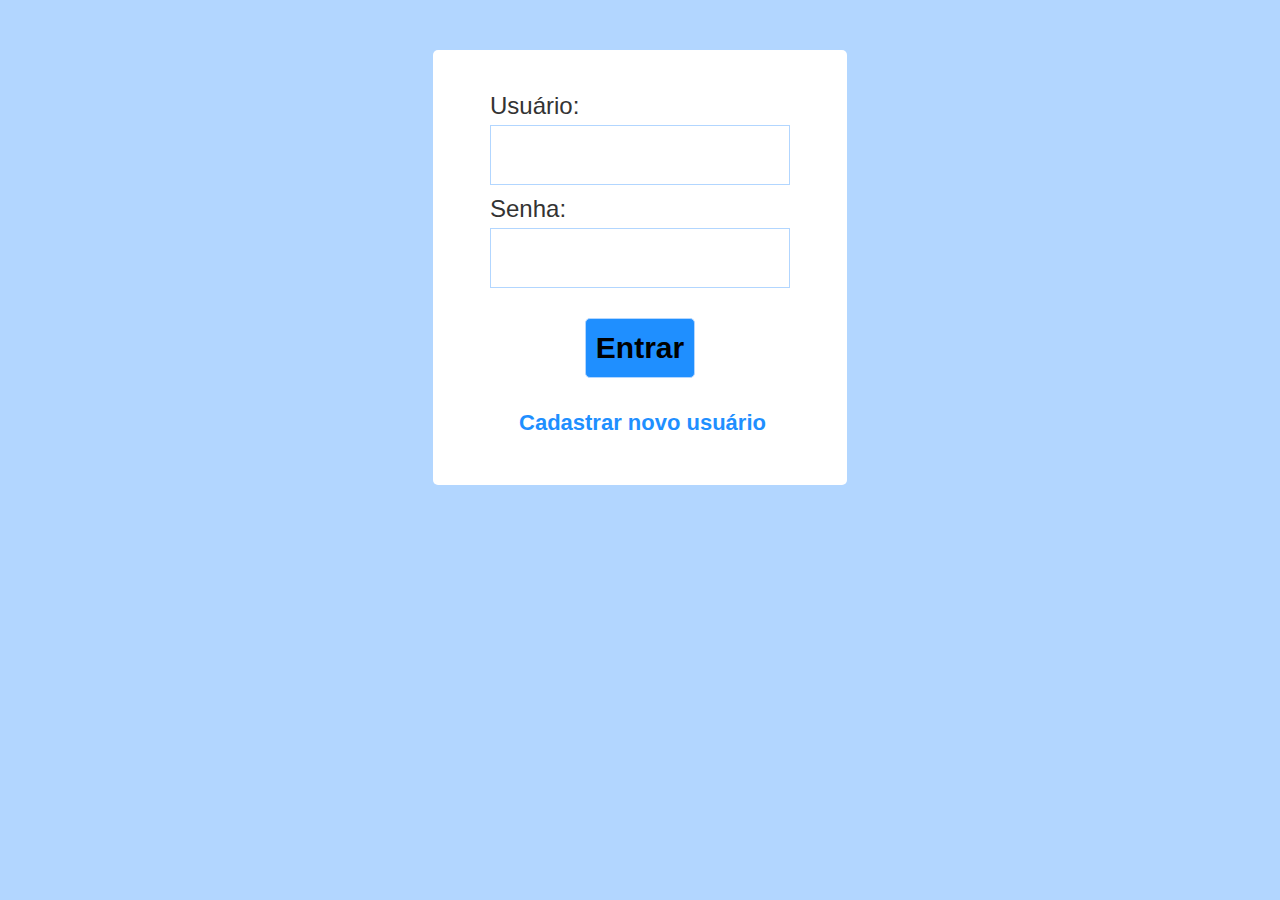
<file: Lesson01/login/index.html>
<html>
    <head>
        <link rel="stylesheet" href="style.css">
    </head>
    <body>
      <div class="container">
        <form action="/" method="POST">
            <label for="username">Usuário: </label>
            <input type="text" name="username" />
            <label for="password">Senha: </label>
            <input type="password" name="password" />
            <input type="submit" value="Entrar" class="primary-btn" />
        </form>
        <form action="/signup" method="GET">
          <input type="submit" value="Cadastrar novo usuário" class="secondary-btn" />
        </form>
      </div>
    </body>
</html>
</file>
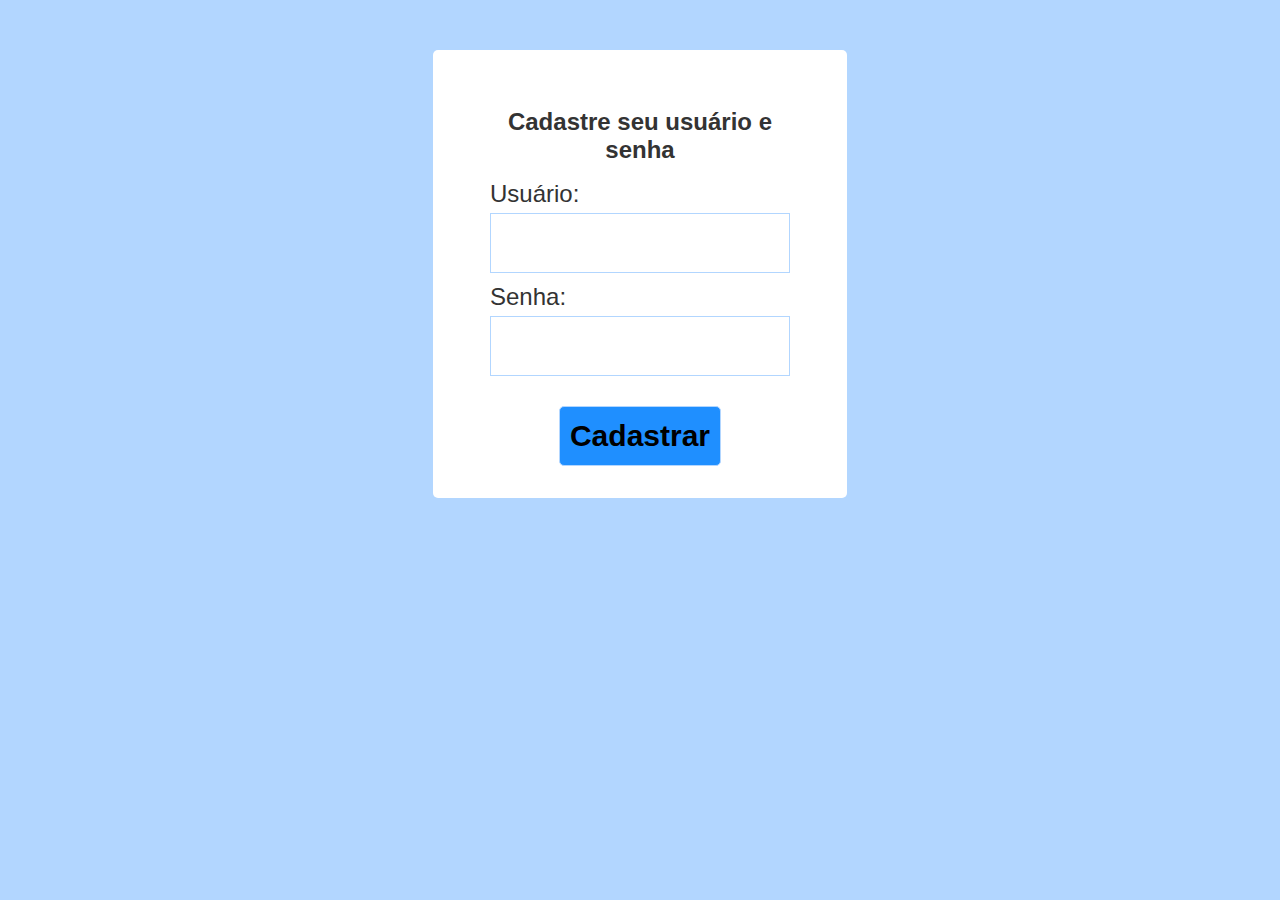
<file: Lesson01/signup/index.html>
<html>
  <head>
    <link rel="stylesheet" href="style.css">
  </head>
  <div class="container">
    <form action="/signup" method="POST">
      <h1>Cadastre seu usuário e senha</h1>
      <label for="username">Usuário: </label>
      <input type="text" name="username" />
      <label for="password">Senha: </label>
      <input type="password" name="password" />
        <input type="submit" value="Cadastrar" class="primary-btn"/>
    </form>
  </div>
</html>
</file>
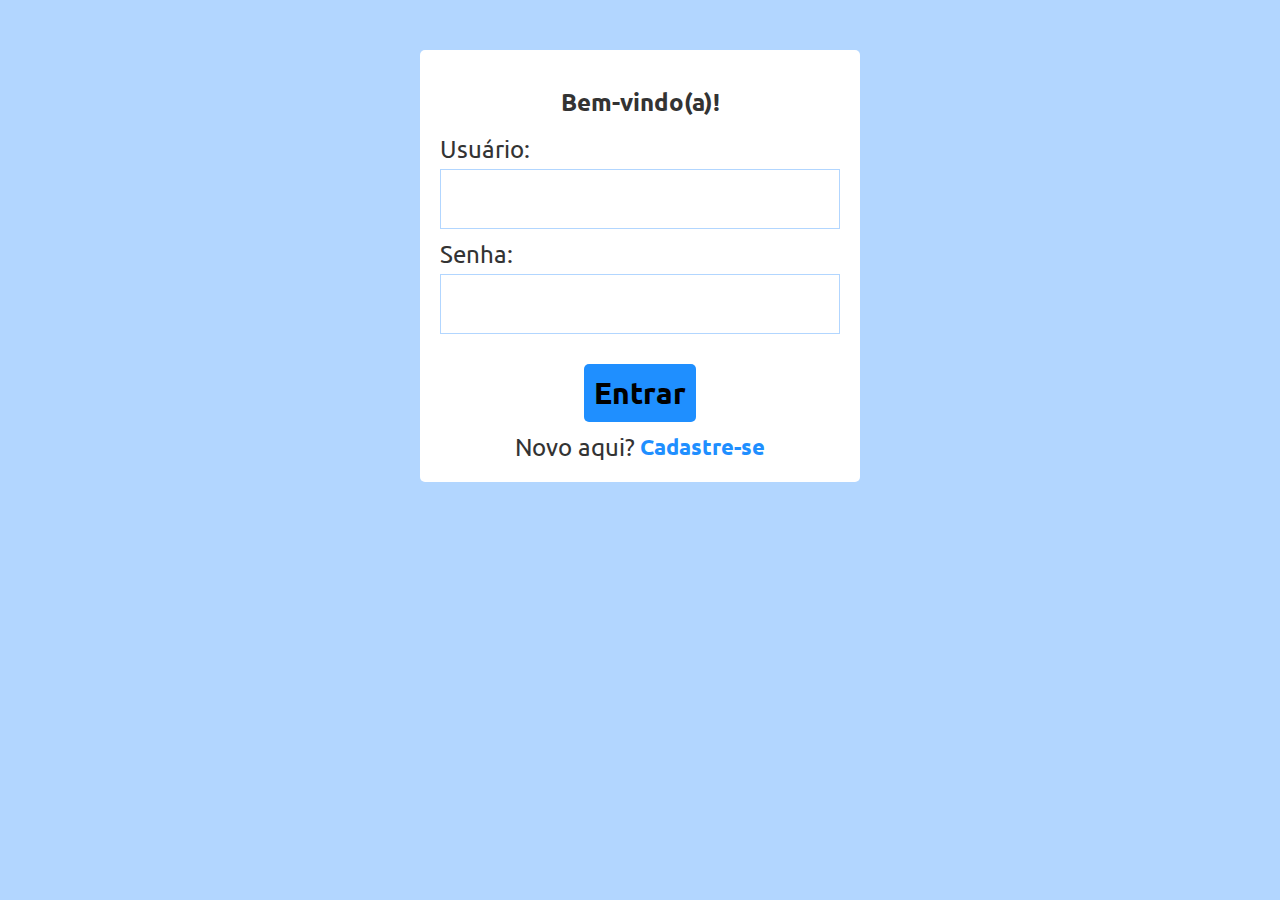
<file: Lesson02/public/index.html>
<html>

    <head>
      <link rel="preconnect" href="https://fonts.gstatic.com">
      <meta charset="utf-8" />
      <meta name="viewport" content="width=device-width, initial-scale=1" />
      <link href="https://fonts.googleapis.com/css2?family=Ubuntu&display=swap" rel="stylesheet">
      <link rel="stylesheet" href="style.css">
    </head>

    <body>

      <div class="container" id="login-container">
        <h1 id="login-welcome">Bem-vindo(a)!</h1>
        <label for="username">Usuário: </label>
        <input type="text" name="username" id="username" />
        <label for="password">Senha: </label>
        <input type="password" name="password" id="password" />
        <span id="register-complete"></span>
        <button class="btn-primary" onClick="login()">Entrar</button>
        <div class="register">
          <span>Novo aqui?</span>
          <button class="btn-secondary" onClick="changeToPage('signup')">Cadastre-se</button>
        </div>
      </div>

      <div class="container" id="signup-container">
        <h1>Cadastre seu usuário e senha</h1>
        <label for="username">Usuário: </label>
        <input type="text" name="username" id="username-new" />
        <label for="password">Senha: </label>
        <input type="password" name="password" id="password-new" />
        <label for="confirm-password">Confirme sua senha: </label>
        <input type="password" name="confirm-password" id="confirm-password-new" />
        <button class="btn-primary" onClick="register()">Cadastrar</button>
      </div>

      <div class="container" id="signup-complete-container">
        <h1>Cadastro efetuado com sucesso!</h1>
        <button class="btn-primary">Entrar</button>
      </div>

      <div class="container" id="home-container">
        <h1>Olá, <span id="logged-username"></span>!</h1>
          <button class="btn-primary" onClick="openSchedule()">Agendar Aula</button>
      </div>

      <div class="container" id="schedule-class-container">
        <h1>Seus agendamentos</h1>
        <div id="agendamentos"></div>
        <h2>Aulas disponíveis:</h2>
        <div class="class-card">
          <h3>Segunda 18h</h3>
          <button class="btn-secondary">Agendar</button>
        </div>
        <div class="class-card">
          <h3>Terça 17h</h3>
          <button class="btn-secondary">Agendar</button>
        </div>
      </div>

      <script src="script.js"></script>

    </body>
</html>
</file>
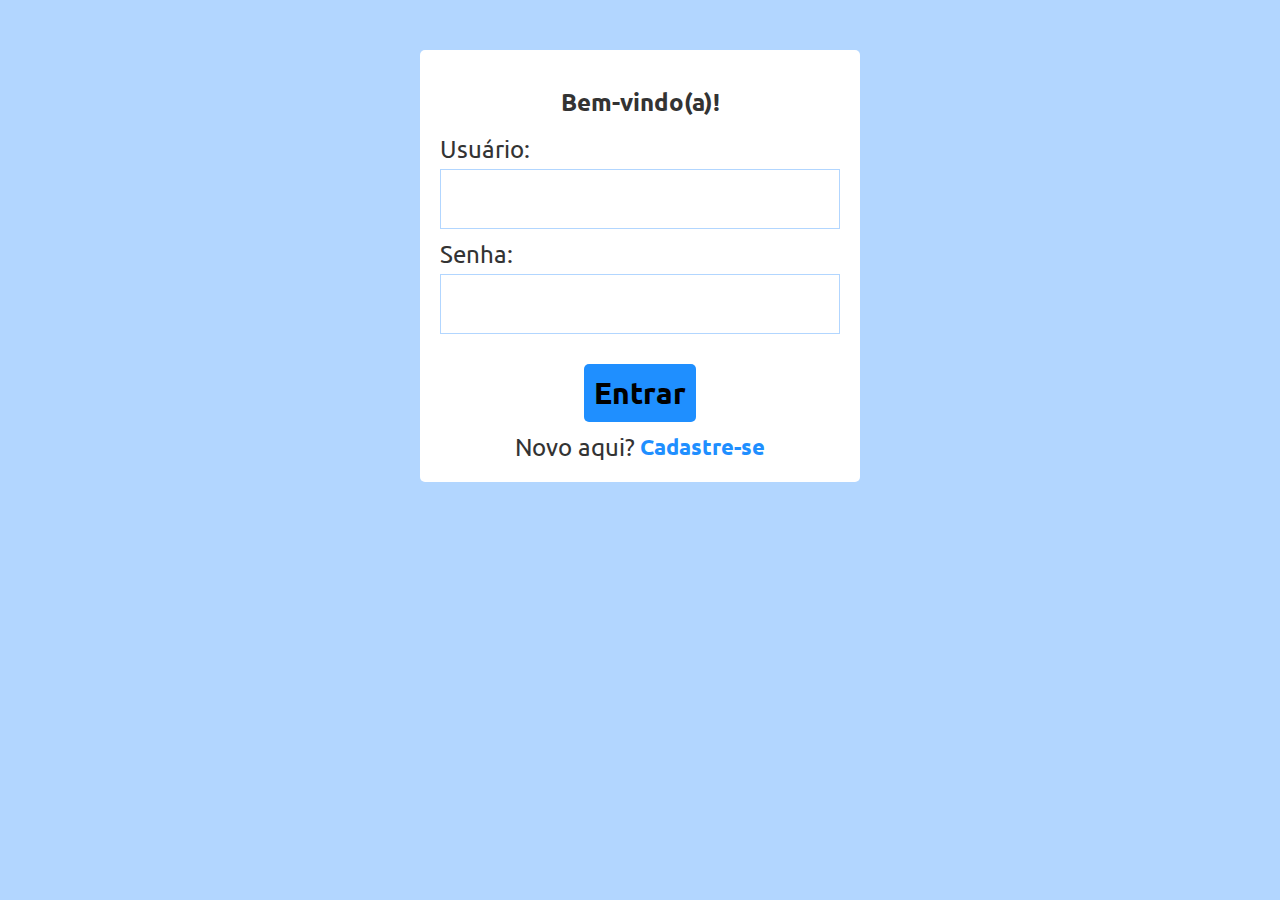
<file: Lesson03/public/index.html>
<html>

    <head>
      <link rel="preconnect" href="https://fonts.gstatic.com">
      <meta charset="utf-8" />
      <meta name="viewport" content="width=device-width, initial-scale=1" />
      <link href="https://fonts.googleapis.com/css2?family=Ubuntu&display=swap" rel="stylesheet">
      <link rel="stylesheet" href="style.css">
    </head>

    <body>

      <div class="container" id="login-container">
        <h1 id="login-welcome">Bem-vindo(a)!</h1>
        <label for="username">Usuário: </label>
        <input type="text" name="username" id="username" />
        <label for="password">Senha: </label>
        <input type="password" name="password" id="password" />
        <span id="register-complete"></span>
        <button class="btn-primary" onClick="login()">Entrar</button>
        <div class="register">
          <span>Novo aqui?</span>
          <button class="btn-secondary" onClick="changeToPage('signup')">Cadastre-se</button>
        </div>
      </div>

      <div class="container" id="signup-container">
        <h1>Cadastre seu usuário e senha</h1>
        <label for="username">Usuário: </label>
        <input type="text" name="username" id="username-new" />
        <label for="password">Senha: </label>
        <input type="password" name="password" id="password-new" />
        <label for="confirm-password">Confirme sua senha: </label>
        <input type="password" name="confirm-password" id="confirm-password-new" />
        <button class="btn-primary" onClick="register()">Cadastrar</button>
      </div>

      <div class="container" id="home-container">
        <h1>Olá, <span id="logged-username"></span>!</h1>
          <button class="btn-primary" onClick="openSchedule()">Agendar Aula</button>
      </div>

      <div class="container" id="schedule-class-container">
        <h1>Seus agendamentos</h1>
        <div id="agendamentos"></div>
        <h2>Aulas disponíveis:</h2>
        <div class="class-card">
          <h3>Segunda 18h</h3>
          <button class="btn-secondary">Agendar</button>
        </div>
        <div class="class-card">
          <h3>Terça 17h</h3>
          <button class="btn-secondary">Agendar</button>
        </div>
      </div>

      <script src="script.js"></script>

    </body>
</html>
</file>
<file: Lesson01/login/style.css>
*{
  font-family: sans-serif;
  font-size: 24;
}

body {
  background: #B2D6FF;
  color: #333333;
}

.container {
  margin: 0 auto;
  margin-top: 50px;
  background: #fff;
  border-radius: 5px;
  padding: 22px 37px;
  width: min-content;
}

h1 {
  text-align: center;
}

form {
  margin: 0 auto;
  padding: 20px 20px 0 20px;
  display: flex;
  flex-direction: column;
  width: 300px;
}

form ~ form {
  padding: 0;
}

input {
  margin: 5px 0 10px 0;
  display: flex;
  padding-left: 20px;
  height: 60px;
  font-size: 30px;
  background: inherit;
  border: 1px solid #b2d6ff;
  box-sizing: border-box;
}

input[type="submit"] {
  align-self: center;
  cursor: pointer;
}

input[type="submit"]:hover {
  color: #ffb32b;
}

.primary-btn {
  font-weight: bolder;
  margin-top: 20px;
  padding: 10px;
  font-size: 30px;
  background: #1f8fff;
  border-radius: 5px;
  align-self: center;
}

.secondary-btn {
  padding: 0;
  border: none;
  background: none;
  padding-left: 5px;
  font-size: 22px;
  font-weight: bold;
  color: #1f8fff;
}
</file>
<file: Lesson01/signup/style.css>
*{
  font-family: sans-serif;
  font-size: 24;
}

body {
  background: #B2D6FF;
  color: #333333;
}

.container {
  margin: 0 auto;
  margin-top: 50px;
  background: #fff;
  border-radius: 5px;
  padding: 22px 37px;
  width: min-content;
}

h1 {
  text-align: center;
}

form {
  margin: 0 auto;
  padding: 20px 20px 0 20px;
  display: flex;
  flex-direction: column;
  width: 300px;
}

form ~ form {
  padding: 0;
}

input {
  margin: 5px 0 10px 0;
  display: flex;
  padding-left: 20px;
  height: 60px;
  font-size: 30px;
  background: inherit;
  border: 1px solid #b2d6ff;
  box-sizing: border-box;
}

input[type="submit"] {
  align-self: center;
  cursor: pointer;
}

input[type="submit"]:hover {
  color: #ffb32b;
}

.primary-btn {
  font-weight: bolder;
  margin-top: 20px;
  padding: 10px;
  font-size: 30px;
  background: #1f8fff;
  border-radius: 5px;
  align-self: center;
}

.secondary-btn {
  padding: 0;
  border: none;
  background: none;
  padding-left: 5px;
  font-size: 22px;
  font-weight: bold;
  color: #1f8fff;
}
</file>
<file: Lesson02/public/style.css>
*{
  font-family: 'Ubuntu', sans-serif;
  font-size: 24;
}

body {
  background: #B2D6FF;
  color: #333333;
}

.container {
  margin: 0 auto;
  margin-top: 50px;
  padding: 20px;
  background: #fff;
  border-radius: 5px;
  width: 400px;
  display: none;
  flex-direction: column;
}

h1 {
  text-align: center;
}

input {
  margin: 5px 0 10px 0;
  display: flex;
  padding-left: 20px;
  height: 60px;
  font-size: 30px;
  background: inherit;
  border: 1px solid #b2d6ff;
  box-sizing: border-box;
}

button {
  align-self: center;
  cursor: pointer;
  border: none;
}

button:hover {
  color: #ffb32b;
}

#register-complete {
  text-align: center;
}

.btn-primary {
  font-weight: bolder;
  margin-top: 20px;
  padding: 10px;
  font-size: 30px;
  background: #1f8fff;
  border-radius: 5px;
  align-self: center;
}

.register {
  margin-top: 10px;
  display: flex;
  justify-content: center;
}

.btn-secondary {
  padding: 0;
  background: none;
  padding-left: 5px;
  font-size: 22px;
  font-weight: bold;
  color: #1f8fff;
}

#login-container {
  display: flex;
}
</file>
<file: Lesson03/public/style.css>
*{
  font-family: 'Ubuntu', sans-serif;
  font-size: 24;
}

body {
  background: #B2D6FF;
  color: #333333;
}

.container {
  margin: 0 auto;
  margin-top: 50px;
  padding: 20px;
  background: #fff;
  border-radius: 5px;
  width: 400px;
  display: none;
  flex-direction: column;
}

h1 {
  text-align: center;
}

input {
  margin: 5px 0 10px 0;
  display: flex;
  padding-left: 20px;
  height: 60px;
  font-size: 30px;
  background: inherit;
  border: 1px solid #b2d6ff;
  box-sizing: border-box;
}

button {
  align-self: center;
  cursor: pointer;
  border: none;
}

button:hover {
  color: #ffb32b;
}

#register-complete {
  text-align: center;
}

.btn-primary {
  font-weight: bolder;
  margin-top: 20px;
  padding: 10px;
  font-size: 30px;
  background: #1f8fff;
  border-radius: 5px;
  align-self: center;
}

.register {
  margin-top: 10px;
  display: flex;
  justify-content: center;
}

.btn-secondary {
  padding: 0;
  background: none;
  padding-left: 5px;
  font-size: 22px;
  font-weight: bold;
  color: #1f8fff;
}

#login-container {
  display: flex;
}
</file>
